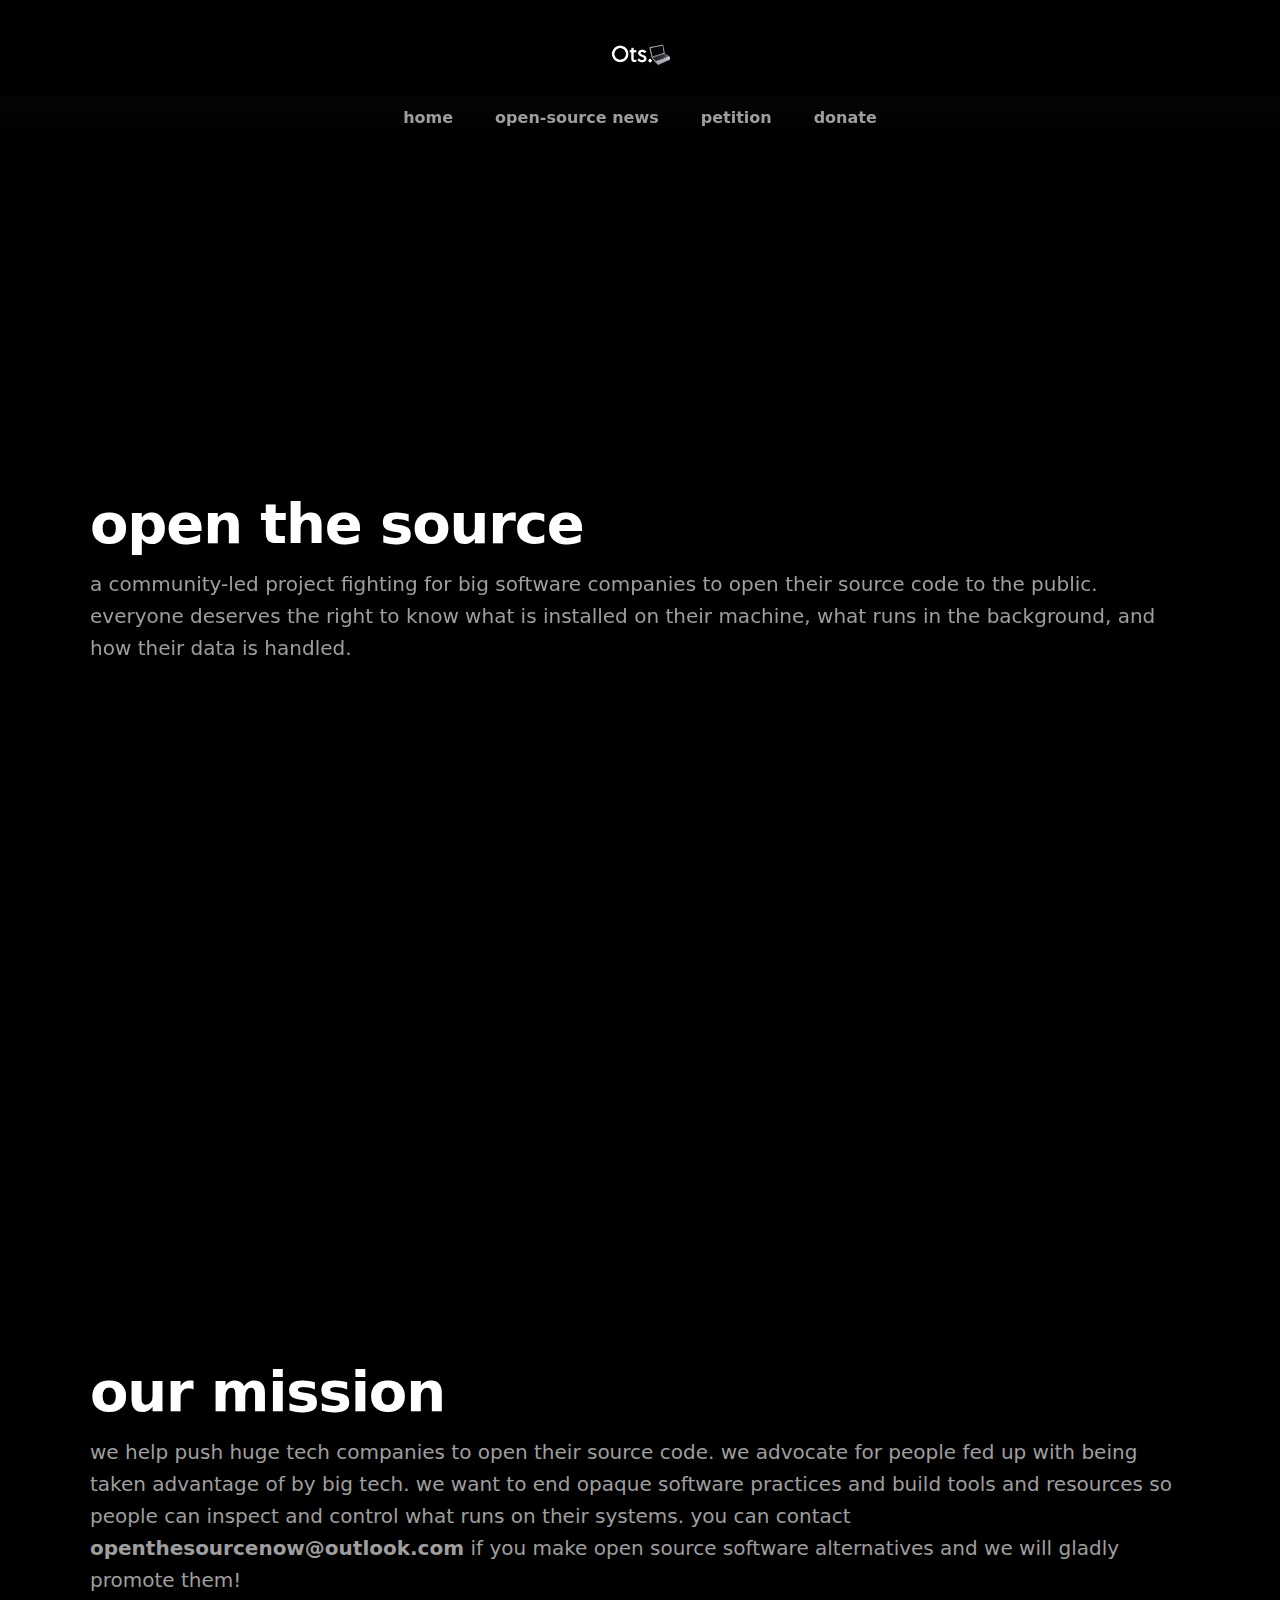
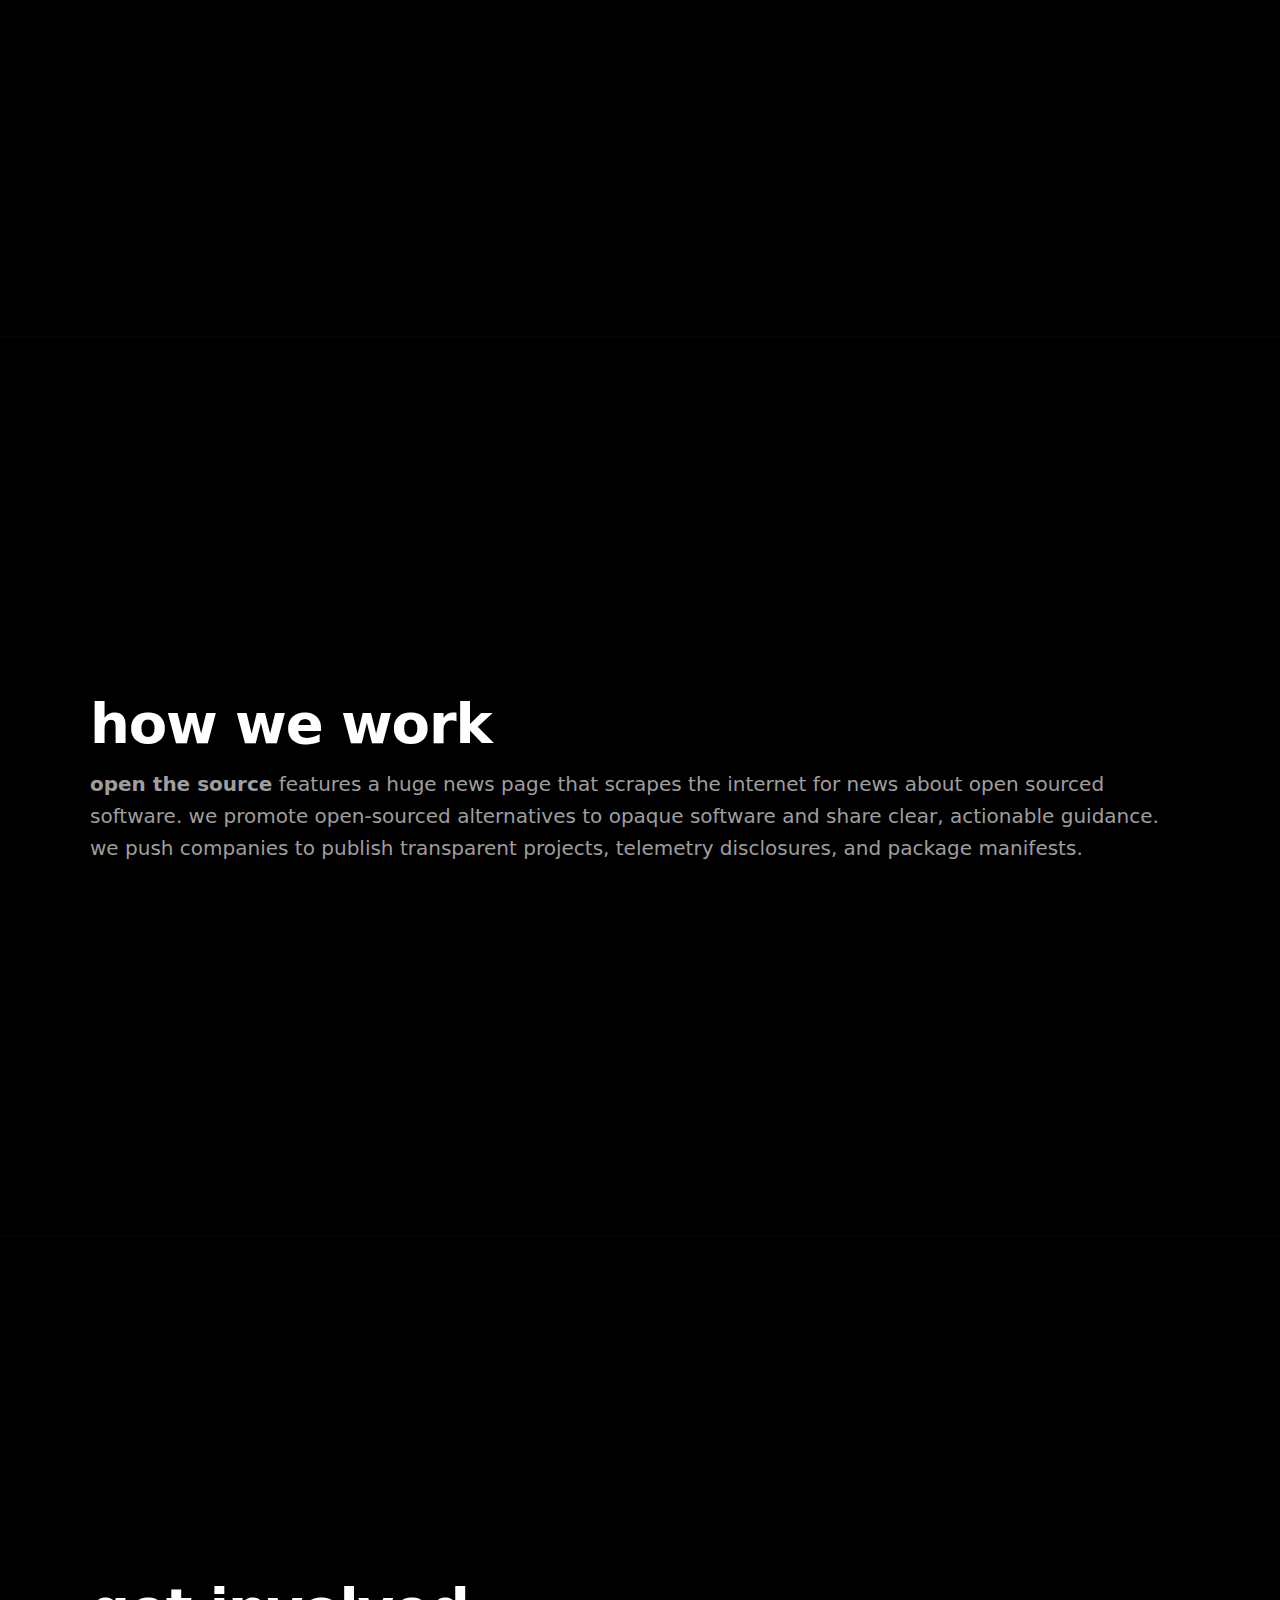
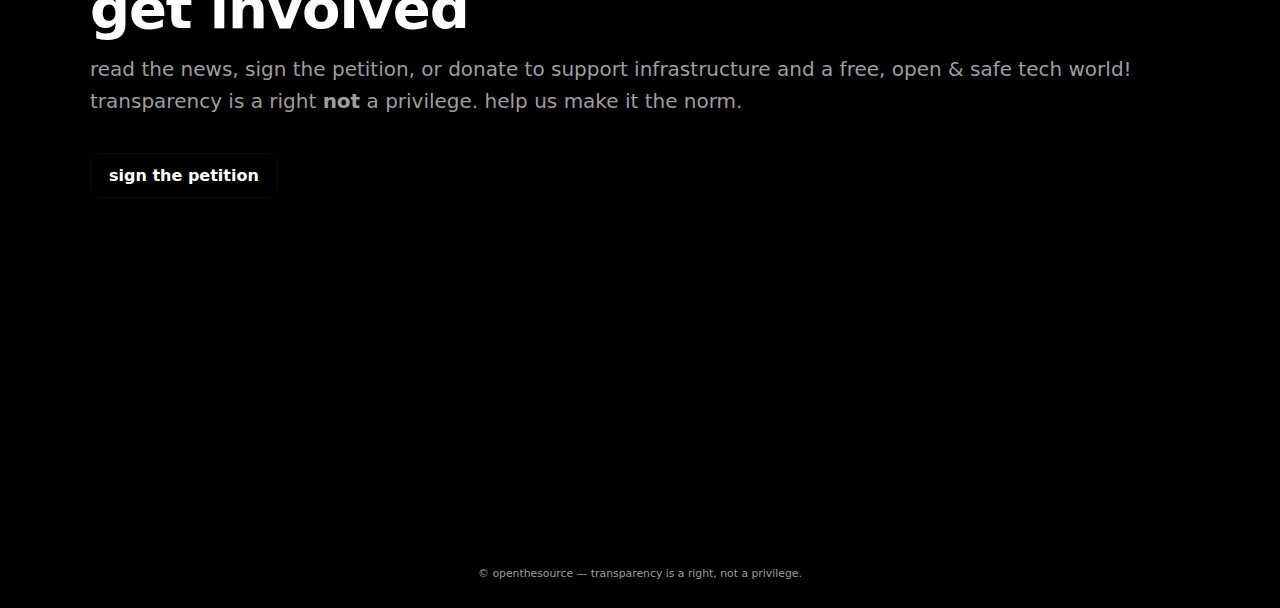
<file: index.html>
<!doctype html>
<html lang="en">
<head>
  <meta charset="utf-8" />
  <meta name="viewport" content="width=device-width,initial-scale=1" />
  <title>OpenTheSource — Ots</title>
  <link rel="stylesheet" href="css/style.css">
  <meta name="description" content="A project advocating software transparency and free/open source alternatives to closed-source vendors." />
  <link rel="preconnect" href="https://fonts.gstatic.com" crossorigin>
</head>
<body>
  <header class="site-header">
    <div class="logo-strip">
      <div class="ots-logo" aria-hidden="true">
        <img src="assets/ots.jpg" alt="Ots" />
      </div>
    </div>
    <nav class="topbar">
      <ul class="nav-links">
        <li><a href="index.html">home</a></li>
        <li><a href="pages/news.html">open-source news</a></li>
        <li><a href="pages/petition.html">petition</a></li>
        <li><a href="pages/donate.html">donate</a></li>
      </ul>
    </nav>
  </header>

  <main class="sections">
    <section class="panel">
      <div class="panel-inner">
        <h1>open the source</h1>
        <p>a community-led project fighting for big software companies to open their source code to the public. everyone deserves the right to know what is installed on their machine, what runs in the background, and how their data is handled.</p>
      </div>
    </section>
    <section class="panel">
      <div class="panel-inner">
        <h1>our mission</h1>
        <p>we help push huge tech companies to open their source code. we advocate for people fed up with being taken advantage of by big tech. we want to end opaque software practices and build tools and resources so people can inspect and control what runs on their systems. you can contact <strong>openthesourcenow@outlook.com</strong> if you make open source software alternatives and we will gladly promote them!</p>
      </div>
    </section>
    <section class="panel">
      <div class="panel-inner">
        <h1>how we work</h1>
        <p><strong>open the source</strong> features a huge news page that scrapes the internet for news about open sourced software. we promote open-sourced alternatives to opaque software and share clear, actionable guidance. we push companies to publish transparent projects, telemetry disclosures, and package manifests.</p>
      </div>
    </section>
    <section class="panel">
      <div class="panel-inner">
        <h1>get involved</h1>
        <p>read the news, sign the petition, or donate to support infrastructure and a free, open & safe tech world! transparency is a right <strong>NOT</strong> a privilege. help us make it the norm.</p>
        <a class="cta" href="pages/petition.html">sign the petition</a>
      </div>
    </section>
  </main>

  <footer class="site-footer">
    <small>© OpenTheSource — Transparency is a right, not a privilege.</small>
  </footer>

  <script src="js/scroll.js" defer></script>
</body>
</html>
</file>
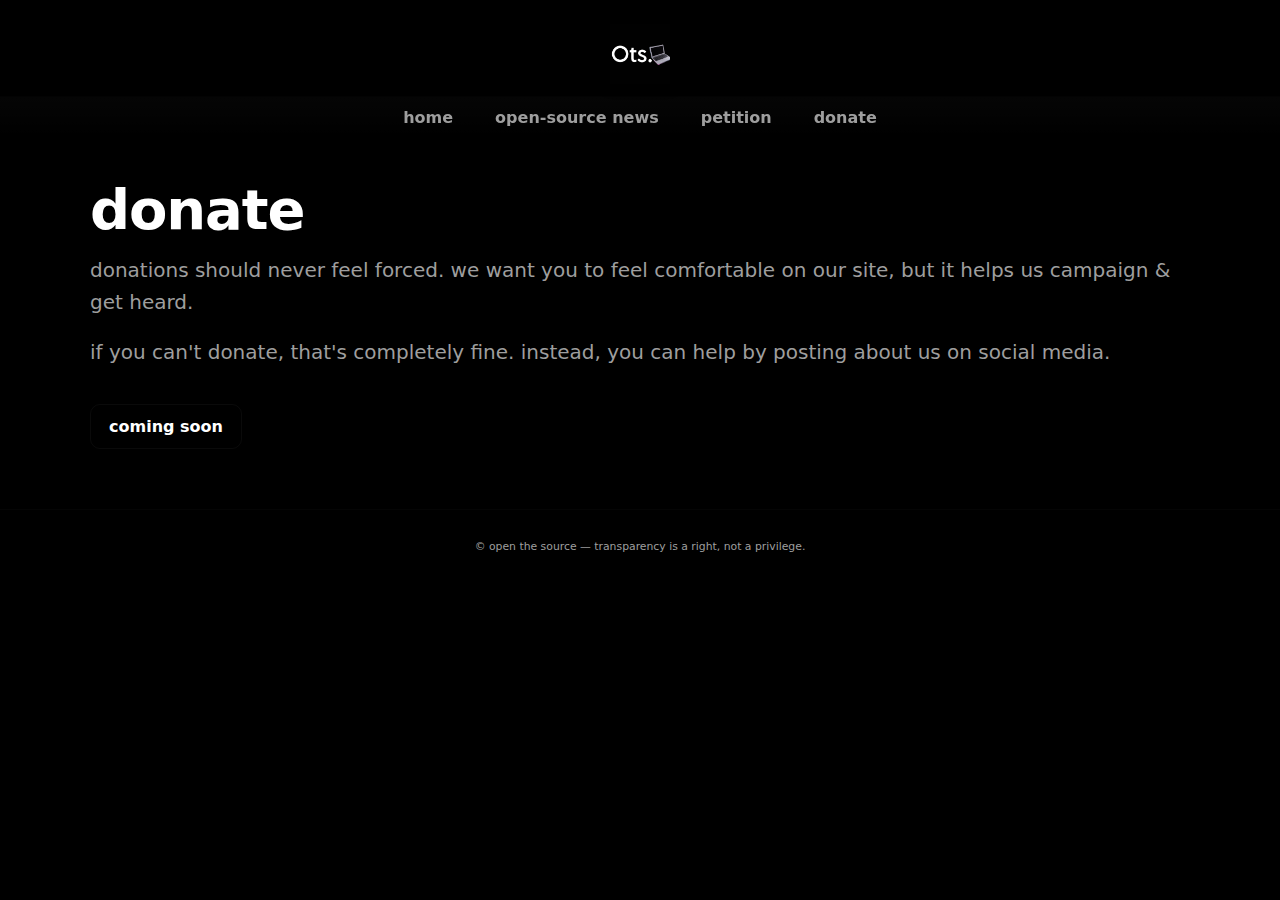
<file: pages/donate.html>
<!doctype html>
<html lang="en">
<head>
	<meta charset="utf-8" />
	<meta name="viewport" content="width=device-width,initial-scale=1" />
	<title>donate — open the source</title>
	<link rel="stylesheet" href="../css/style.css">
	<link rel="stylesheet" href="../css/news.css">
</head>
<body>
	<header class="site-header">
		<div class="logo-strip">
			<div class="ots-logo" aria-hidden="true">
				<img src="../assets/ots.jpg" alt="Ots" />
			</div>
		</div>
		<nav class="topbar">
			<ul class="nav-links">
				<li><a href="../index.html">home</a></li>
				<li><a href="news.html">open-source news</a></li>
				<li><a href="petition.html">petition</a></li>
				<li><a href="donate.html" aria-current="page">donate</a></li>
			</ul>
		</nav>
	</header>

	<main class="panel" style="min-height:auto;padding-top:40px;">
		<div class="panel-inner" style="max-width:1100px;">
			<h1>donate</h1>
			<p class="lede">donations should never feel forced. we want you to feel comfortable on our site, but it helps us campaign & get heard.</p>
			<p>if you can't donate, that's completely fine. instead, you can help by posting about us on social media.</p>
			<div style="margin-top:18px"><a class="cta" href="#">coming soon</a></div>
		</div>
	</main>

	<footer class="site-footer">
		<small>© open the source — transparency is a right, not a privilege.</small>
	</footer>

</body>
</html>
</file>
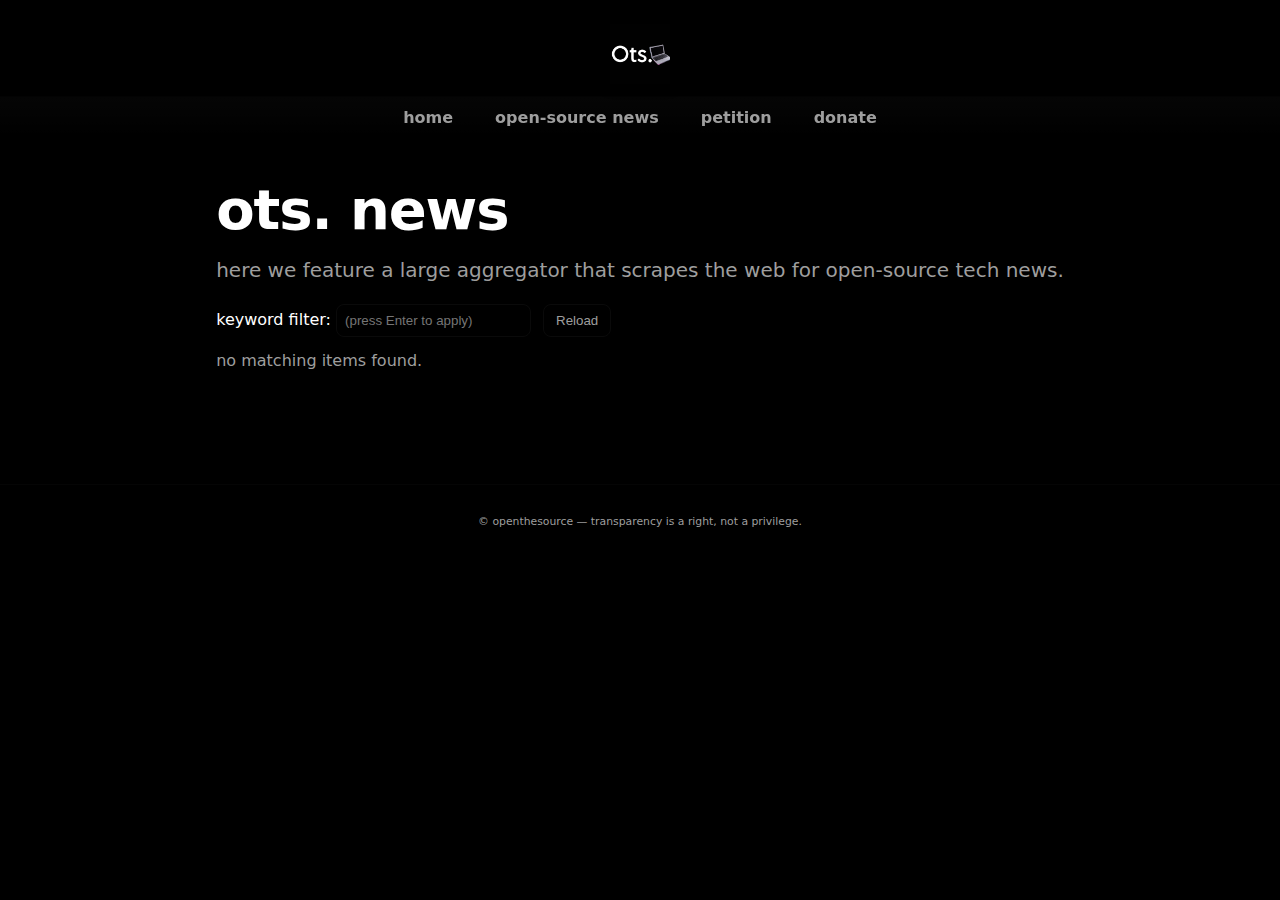
<file: pages/news.html>
<!doctype html>
<html lang="en">
<head>
  <meta charset="utf-8" />
  <meta name="viewport" content="width=device-width,initial-scale=1" />
  <title>News — OpenTheSource</title>
  <link rel="stylesheet" href="../css/style.css">
  <link rel="stylesheet" href="../css/news.css">
</head>
<body>
  <header class="site-header">
    <div class="logo-strip">
      <div class="ots-logo" aria-hidden="true">
        <img src="../assets/ots.jpg" alt="Ots" />
      </div>
    </div>
    <nav class="topbar">
      <ul class="nav-links">
        <li><a href="../index.html">home</a></li>
        <li><a href="news.html" aria-current="page">open-source news</a></li>
        <li><a href="petition.html">petition</a></li>
        <li><a href="donate.html">donate</a></li>
      </ul>
    </nav>
  </header>

  <main class="panel" style="min-height:auto;padding-top:40px;">
    <div class="panel-inner" style="max-width:1100px;">
      <h1>ots. news</h1>
      <p class="lede">here we feature a large aggregator that scrapes the web for open-source tech news.</p>

      <div id="news-controls">
        <label>Keyword filter: <input id="filterInput" placeholder="(press Enter to apply)" /></label>
        <button id="reloadBtn">Reload</button>
      </div>

      <div id="news-status" class="news-status">Loading news…</div>
      <ul id="news-list" class="news-list" aria-live="polite"></ul>
    </div>
  </main>

  <footer class="site-footer">
    <small>© OpenTheSource — Transparency is a right, not a privilege.</small>
  </footer>

  <script src="../js/news.js" defer></script>
</body>
</html>
</file>
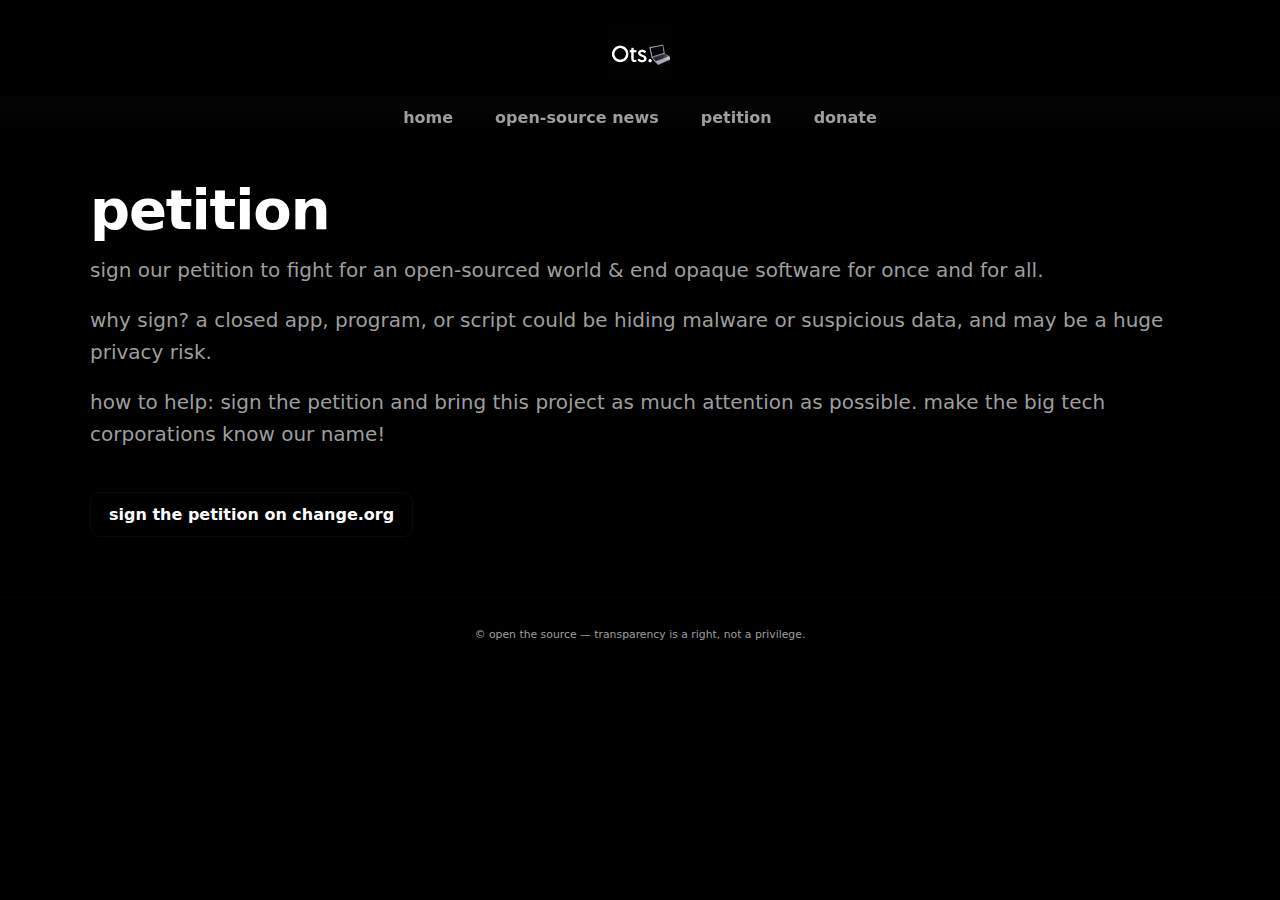
<file: pages/petition.html>
<!doctype html>
<html lang="en">
<head>
	<meta charset="utf-8" />
	<meta name="viewport" content="width=device-width,initial-scale=1" />
	<title>petition — open the source</title>
	<link rel="stylesheet" href="../css/style.css">
	<link rel="stylesheet" href="../css/news.css">
</head>
<body>
	<header class="site-header">
		<div class="logo-strip">
			<div class="ots-logo" aria-hidden="true">
				<img src="../assets/ots.jpg" alt="Ots" />
			</div>
		</div>
		<nav class="topbar">
			<ul class="nav-links">
				<li><a href="../index.html">home</a></li>
				<li><a href="news.html">open-source news</a></li>
				<li><a href="petition.html" aria-current="page">petition</a></li>
				<li><a href="donate.html">donate</a></li>
			</ul>
		</nav>
	</header>

	<main class="panel" style="min-height:auto;padding-top:40px;">
		<div class="panel-inner" style="max-width:1100px;">
			<h1>petition</h1>
			<p class="lede">sign our petition to fight for an open-sourced world & end opaque software for once and for all.</p>
			<p>why sign? a closed app, program, or script could be hiding malware or suspicious data, and may be a huge privacy risk.</p>
			<p>how to help: sign the petition and bring this project as much attention as possible. make the big tech corporations know our name!</p>
			<a class="cta" href="https://www.change.org/p/open-the-source" target="_blank" rel="noopener noreferrer" style="display:inline-block;margin-top:24px;">sign the petition on change.org</a>
		</div>
	</main>

	<footer class="site-footer">
		<small>© open the source — transparency is a right, not a privilege.</small>
	</footer>

</body>
</html>
</file>
<file: css/style.css>
:root{
	--bg:#000000;
	--panel:#0b0b0b;
	--muted:#9e9e9e;
	--text:#ffffff;
	--glass: rgba(255,255,255,0.04);
	--max-width:1100px;
}
*{box-sizing:border-box}
html,body{height:100%}
html{scroll-behavior:smooth}
body{
	margin:0;
	font-family: Inter, ui-sans-serif, system-ui, -apple-system, 'Segoe UI', Roboto, 'Helvetica Neue', Arial;
	background:var(--bg);
	color:var(--text);
	-webkit-font-smoothing:antialiased;
	-moz-osx-font-smoothing:grayscale;
	text-transform:lowercase;
}

.site-header{
	position:sticky;
	top:0;
	z-index:40;
	backdrop-filter: blur(6px);
}
.logo-strip{display:flex;justify-content:center;padding:24px 24px 12px;border-bottom:1px solid rgba(255,255,255,0.01)}
.ots-logo img{height:60px;width:auto;display:block;filter:drop-shadow(0 2px 6px rgba(0,0,0,0.6))}

.topbar{
	background:linear-gradient(180deg, rgba(255,255,255,0.02), transparent);
	border-top:1px solid rgba(255,255,255,0.02);
	padding:10px 20px;
}
.nav-links{list-style:none;margin:0;padding:0;display:flex;gap:18px;justify-content:center}
.nav-links a{color:var(--muted);text-decoration:none;font-weight:600;padding:8px 12px;border-radius:8px;transition:all .18s ease}
.nav-links a:hover{color:var(--text);transform:translateY(-2px);background:var(--glass)}

.sections{width:100%;}
.panel{min-height:100vh;display:flex;align-items:center;justify-content:center;padding:60px 20px;border-bottom:1px solid rgba(255,255,255,0.02)}
.panel-inner{max-width:var(--max-width);text-align:left;transform:none;opacity:1;transition:transform .9s cubic-bezier(.2,.9,.2,1),opacity .6s ease,filter .6s ease}
.panel.in-view .panel-inner{transform:translateY(0) scale(1);opacity:1;filter:drop-shadow(0 8px 30px rgba(0,0,0,0.6))}

.panel h1{font-size:clamp(28px,6vw,56px);margin:0 0 12px;color:var(--text);letter-spacing:-0.02em}
.panel p{color:var(--muted);font-size:clamp(16px,2.4vw,20px);line-height:1.6;margin:0 0 18px}

.cta{display:inline-block;margin-top:18px;padding:12px 18px;border-radius:10px;background:transparent;color:var(--text);font-weight:700;text-decoration:none;border:1px solid rgba(255,255,255,0.04)}

.site-footer{padding:28px 20px;text-align:center;color:var(--muted);font-size:13px}

.panel .accent{position:absolute;inset:auto auto 12% 6%;opacity:.02;font-size:120px;pointer-events:none}

@keyframes floaty { from { transform: translateY(0);} 50% { transform: translateY(-6px);} to { transform: translateY(0);} }
.panel.in-view .panel-inner { animation: floaty 8s ease-in-out infinite; }

.nav-links a{position:relative}
.nav-links a::after{content:'';position:absolute;left:12px;right:12px;height:2px;background:var(--text);opacity:0;bottom:4px;border-radius:2px;transform:scaleX(0);transform-origin:left;transition:transform .24s ease,opacity .24s ease}
.nav-links a:hover::after{transform:scaleX(1);opacity:0.12}

@media (max-width:640px){
	.nav-links{gap:10px}
	.ots-logo img{height:50px}
}

a:focus{outline:2px solid rgba(0,212,255,0.18);outline-offset:3px}
</file>
<file: css/news.css>
.news-status{color:var(--muted);margin:14px 0}
.news-list{list-style:none;padding:0;margin:14px 0 40px;display:grid;gap:12px}
.news-item{background:linear-gradient(180deg, rgba(255,255,255,0.015), transparent);padding:16px;border-radius:12px;border:1px solid rgba(255,255,255,0.02);display:block}
.news-item a{color:var(--text);text-decoration:none;font-weight:700;font-size:16px}
.news-item a:hover{color:var(--text);text-decoration:underline}
.news-meta{color:var(--muted);font-size:13px;margin-top:6px}
.news-source{font-weight:600;color:var(--muted);margin-right:8px}
.news-note{color:var(--muted);font-size:13px;margin-top:18px}
#news-controls{display:flex;gap:12px;align-items:center;margin:10px 0}
#filterInput{background:transparent;border:1px solid rgba(255,255,255,0.04);color:var(--muted);padding:8px;border-radius:8px}
#reloadBtn{background:transparent;border:1px solid rgba(255,255,255,0.04);color:var(--muted);padding:8px 12px;border-radius:8px;cursor:pointer;transition:all .18s ease}
#reloadBtn:hover{border-color:rgba(255,255,255,0.08);color:var(--text)}

.petition-form{display:flex;flex-direction:column;gap:10px;margin-top:16px}
.petition-form label{display:flex;flex-direction:column;color:var(--muted);font-weight:600}
.petition-form input,.petition-form textarea{background:transparent;border:1px solid rgba(255,255,255,0.04);color:var(--text);padding:10px;border-radius:8px}
.petition-actions{display:flex;gap:12px;margin-top:6px}
.petition-form .cta{border:1px solid rgba(255,255,255,0.04);background:transparent;color:var(--text)}
.petition-form .cta:hover{opacity:0.9}
</file>
